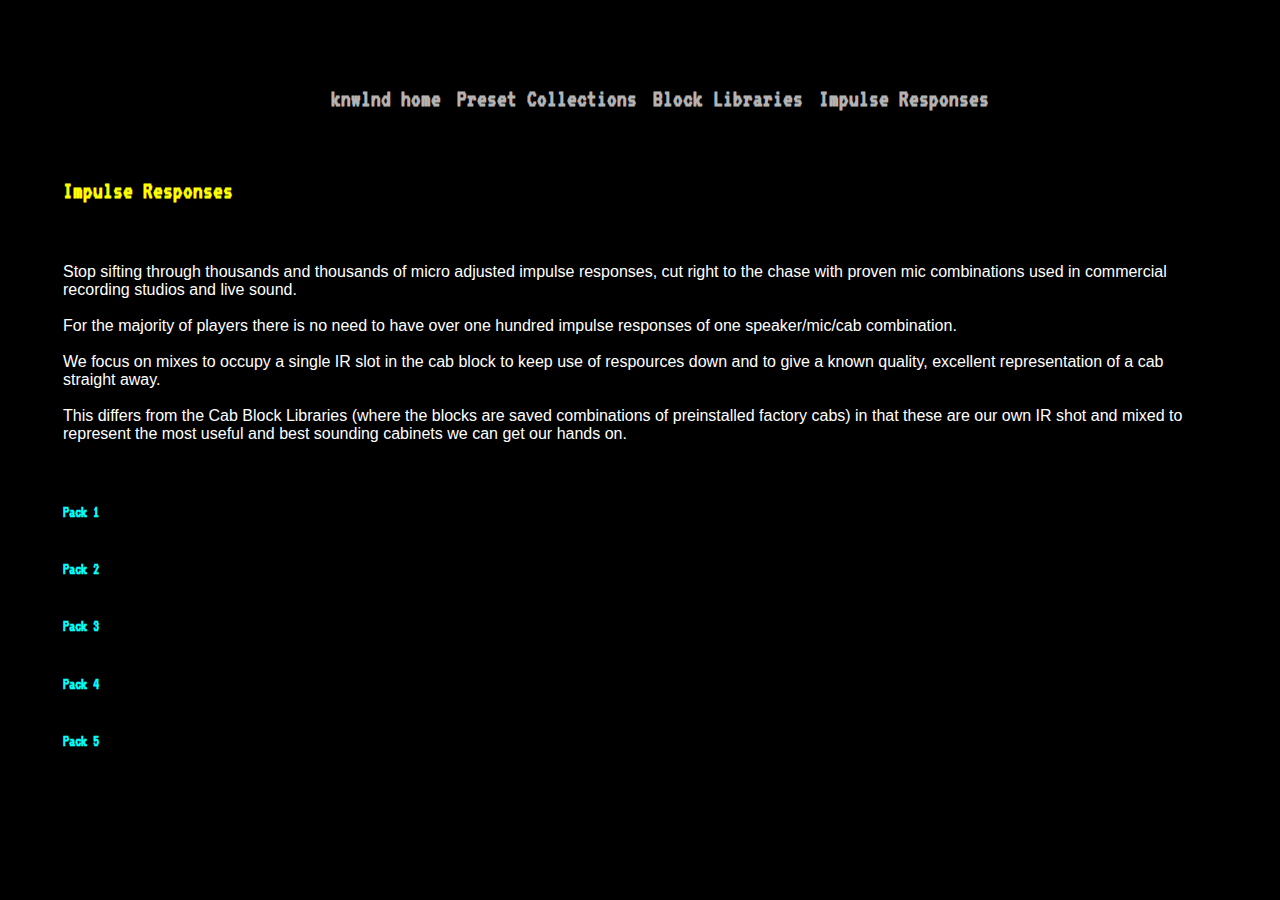
<file: impulses.html>
<!DOCTYPE html>
<html>

  
 <head>
  <title>knwlnd</title>
  <meta name="viewport" content="width=device-width,initial-scale=1" >
  <link href="style.css" rel="stylesheet">
  <link rel="preconnect" href="https://fonts.googleapis.com"> 
  <link rel="preconnect" href="https://fonts.gstatic.com" crossorigin> 
  <link href="https://fonts.googleapis.com/css2?family=VT323&display=swap" rel="stylesheet">
</head>


<body>

  <nav>
    <ul>
      <h2>
      <li><a href="index.html">knwlnd home</a></li>
      <li><a href="presets.html">Preset Collections</a></li>
      <li><a href="libraries.html">Block Libraries</a></li>
      <li><a href="impulses.html">Impulse Responses</a></li>
      </h2>
    </ul>
  </nav>

  <!-- <h1>knwlnd</h1> -->

    <h2 id='impulses'>Impulse Responses</h2>
        <p>Stop sifting through thousands and thousands of micro adjusted impulse responses, cut right to the chase with proven mic combinations used in commercial recording studios and live sound.<br><br>
          For the majority of players there is no need to have over one hundred impulse responses of one speaker/mic/cab combination.<br><br> We focus on mixes to occupy a single IR slot in the cab block to keep use of respources down and to give a known quality, excellent representation of a cab straight away.<br><br> This differs from the Cab Block Libraries (where the blocks are saved combinations of preinstalled factory cabs) in that these are our own IR shot and mixed to represent the most useful and best sounding cabinets we can get our hands on.
        </p>
        <h4>Pack 1</h4>
        <h4>Pack 2</h4>
        <h4>Pack 3</h4>
        <h4>Pack 4</h4>
        <h4>Pack 5</h4>

        <br>

</div>
</body>


</html>
</file>
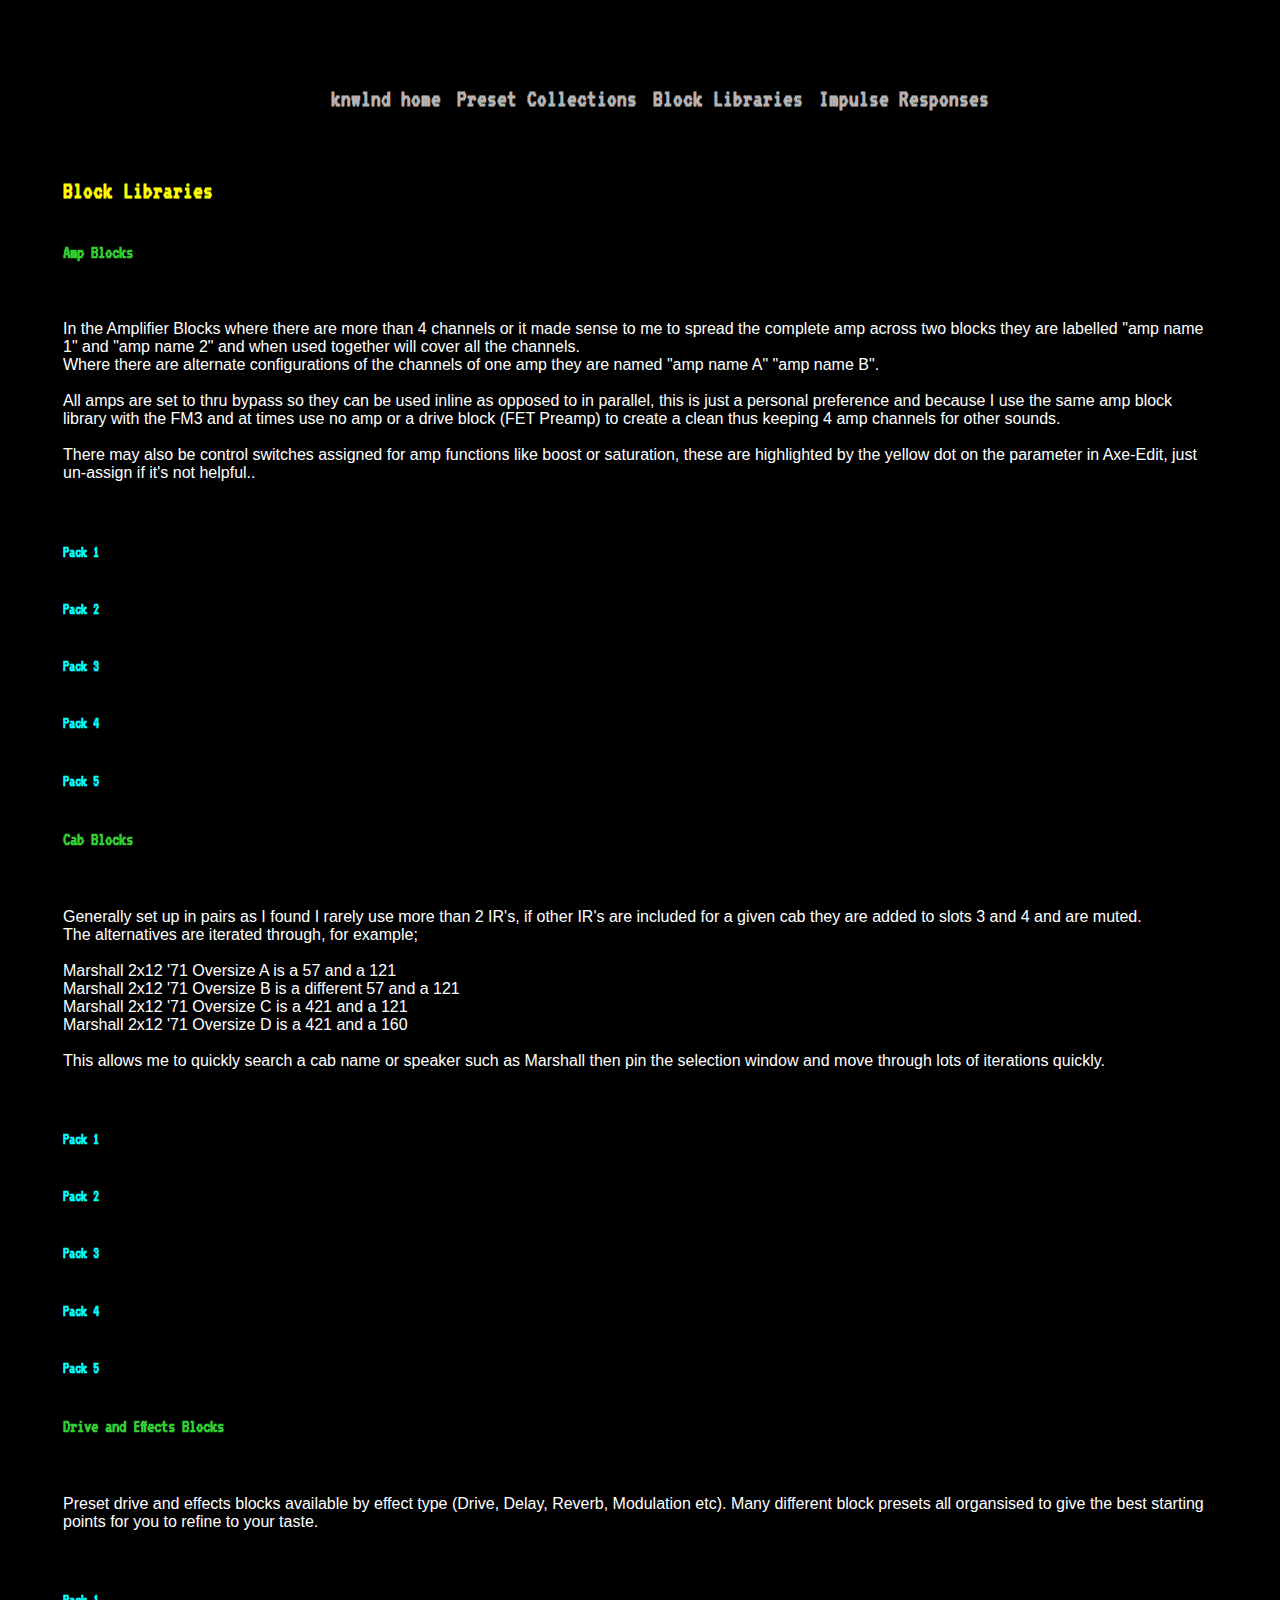
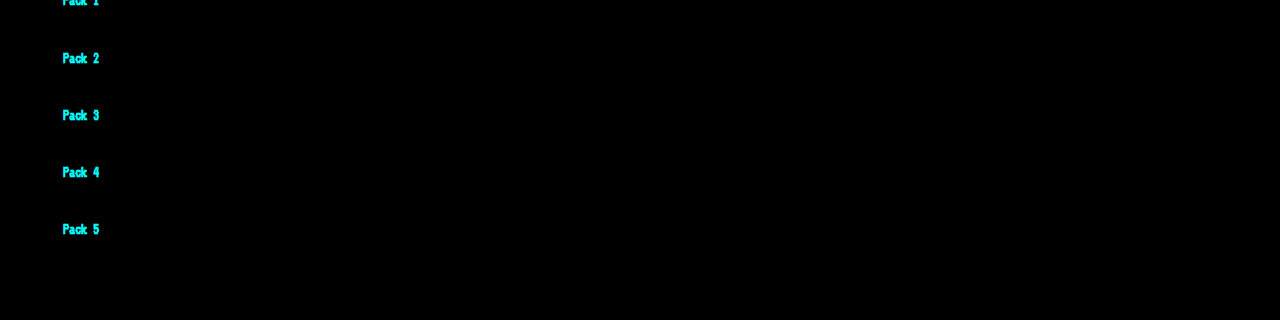
<file: libraries.html>
<!DOCTYPE html>
<html>

  
 <head>
  <title>knwlnd</title>
  <meta name="viewport" content="width=device-width,initial-scale=1" >
  <link href="style.css" rel="stylesheet">
  <link rel="preconnect" href="https://fonts.googleapis.com"> 
  <link rel="preconnect" href="https://fonts.gstatic.com" crossorigin> 
  <link href="https://fonts.googleapis.com/css2?family=VT323&display=swap" rel="stylesheet">
</head>


<body>

  <nav>
    <ul>
      <h2>
      <li><a href="index.html">knwlnd home</a></li>
      <li><a href="presets.html">Preset Collections</a></li>
      <li><a href="libraries.html">Block Libraries</a></li>
      <li><a href="impulses.html">Impulse Responses</a></li>
      </h2>
    </ul>
  </nav>

  <!-- <h1>knwlnd</h1> -->

<h2 id='libraries'>Block Libraries</h2>
        <h3>Amp Blocks</h3>
        <p>In the Amplifier Blocks where there are more than 4 channels or it made sense to me to spread the complete amp across two blocks they are labelled "amp name 1" and "amp name 2" and when used together will cover all the channels. <br>
        Where there are alternate configurations of the channels of one amp they are named "amp name A" "amp name B".<br><br>
All amps are set to thru bypass so they can be used inline as opposed to in parallel, this is just a personal preference and because I use the same amp block library with the FM3 and at times use no amp or a drive block (FET Preamp) to create a clean thus keeping 4 amp channels for other sounds.<br><br>
There may also be control switches assigned for amp functions like boost or saturation, these are highlighted by the yellow dot on the parameter in Axe-Edit, just un-assign if it's not helpful..</p>
        <h4>Pack 1</h4>
        <h4>Pack 2</h4>
        <h4>Pack 3</h4>
        <h4>Pack 4</h4>
        <h4>Pack 5</h4>
        <h3>Cab Blocks</h3>
        <p>Generally set up in pairs as I found I rarely use more than 2 IR's, if other IR's are included for a given cab they are added to slots 3 and 4 and are muted.<br>

The alternatives are iterated through, for example;<br>
<br>
Marshall 2x12 '71 Oversize A is a 57 and a 121<br>
Marshall 2x12 '71 Oversize B is a different 57 and a 121<br>
Marshall 2x12 '71 Oversize C is a 421 and a 121<br>
Marshall 2x12 '71 Oversize D is a 421 and a 160<br>
<br>
This allows me to quickly search a cab name or speaker such as Marshall then pin the selection window and move through lots of iterations quickly.</p>
        <h4>Pack 1</h4>
        <h4>Pack 2</h4>
        <h4>Pack 3</h4>
        <h4>Pack 4</h4>
        <h4>Pack 5</h4>

        <h3>Drive and Effects Blocks</h3><p>Preset drive and effects blocks available by effect type (Drive, Delay, Reverb, Modulation etc).
          Many different block presets all organsised to give the best starting points for you to refine to your taste.
        </p>
        <h4>Pack 1</h4>
        <h4>Pack 2</h4>
        <h4>Pack 3</h4>
        <h4>Pack 4</h4>
        <h4>Pack 5</h4>
        <br>

</div>
</body>


</html>
</file>
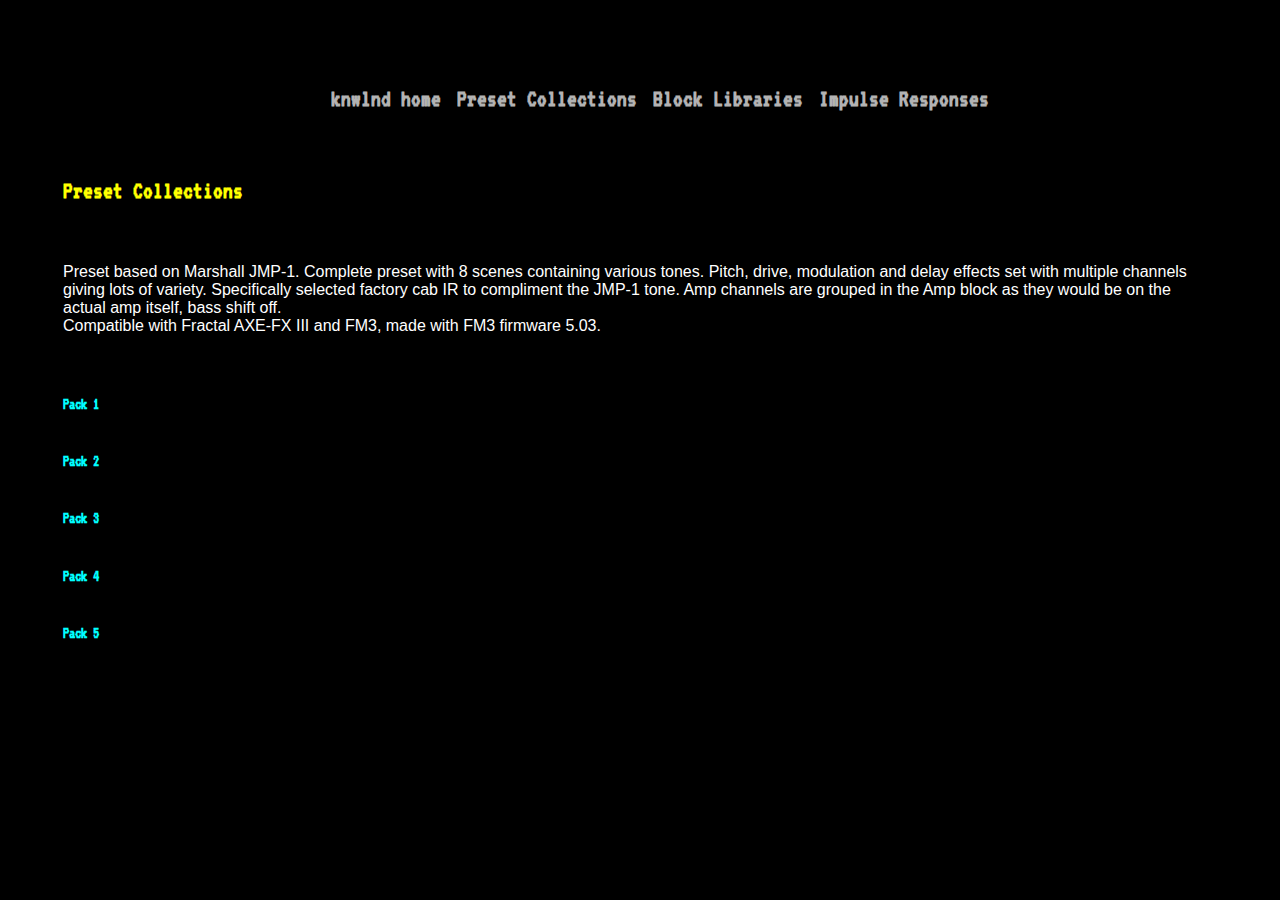
<file: presets.html>
<!DOCTYPE html>
<html>

  
 <head>
  <title>knwlnd</title>
  <meta name="viewport" content="width=device-width,initial-scale=1" >
  <link href="style.css" rel="stylesheet">
  <link rel="preconnect" href="https://fonts.googleapis.com"> 
  <link rel="preconnect" href="https://fonts.gstatic.com" crossorigin> 
  <link href="https://fonts.googleapis.com/css2?family=VT323&display=swap" rel="stylesheet">
</head>


<body>

  <nav>
    <ul>
      <h2>
      <li><a href="index.html">knwlnd home</a></li>
      <li><a href="presets.html">Preset Collections</a></li>
      <li><a href="libraries.html">Block Libraries</a></li>
      <li><a href="impulses.html">Impulse Responses</a></li>
      </h2>
    </ul>
  </nav>

   <!-- <h1>knwlnd</h1> -->

<h2 id='presets'>Preset Collections</h2>
        <p>Preset based on Marshall JMP-1. 

Complete preset with 8 scenes containing various tones.
Pitch, drive, modulation and delay effects set with multiple channels giving lots of variety.
Specifically selected factory cab IR to compliment the JMP-1 tone. 
Amp channels are grouped in the Amp block as they would be on the actual amp itself, bass shift off.<br>
Compatible with Fractal AXE-FX III and FM3, made with FM3 firmware 5.03.</p>
        <h4>Pack 1</h4>
        <h4>Pack 2</h4>
        <h4>Pack 3</h4>
        <h4>Pack 4</h4>
        <h4>Pack 5</h4>
<br>

</div>
</body>


</html>
</file>
<file: style.css>
/* * {
  margin: 0;
  padding: 0;
} */

body {
    background: #000;
    color: #fff;
    padding: 25px;
    font-family: sans-serif;
  }
  
  #home {
    text-align: center;
  }
  
  #points {
    text-align: left;
    align-self: center;
    display: inline-block;
  }
  
  nav ul {
      font-family: 'VT323', monospace;
      list-style-type: none;
      overflow: hidden;
      display: table;
      width: auto;
      text-align: center;
      display:flex;
      justify-content: center; 
  }
  
  nav li {
      display: table-cell;
      text-align: center;
  }
  
  li a {
      display: block;
      color: white;
      text-align: center;
      padding: 8px;
      text-decoration: none;
      opacity: .70
  }
  
  li a:hover {
      background-color: #111;
      opacity: 0.5;
  }
  
  h1 {
    font-family: 'VT323', monospace;
    font-size: 140px;
    text-align: center;
  }

  h2 {
    color: yellow;
    font-family: 'VT323', monospace;
    padding: 10px 30px;
  }
  
  h3 {
    color: limegreen;
    font-family: 'VT323', monospace;
    padding: 10px 30px;
  }
  
  h4 {
    color: aqua;
    font-family: 'VT323', monospace;
    padding: 10px 30px;
  }

  p {
    padding: 30px;
  }
  
  footer {
    font-weight: light;
    font-size: 10px;
    text-align: center;
  }
</file>
